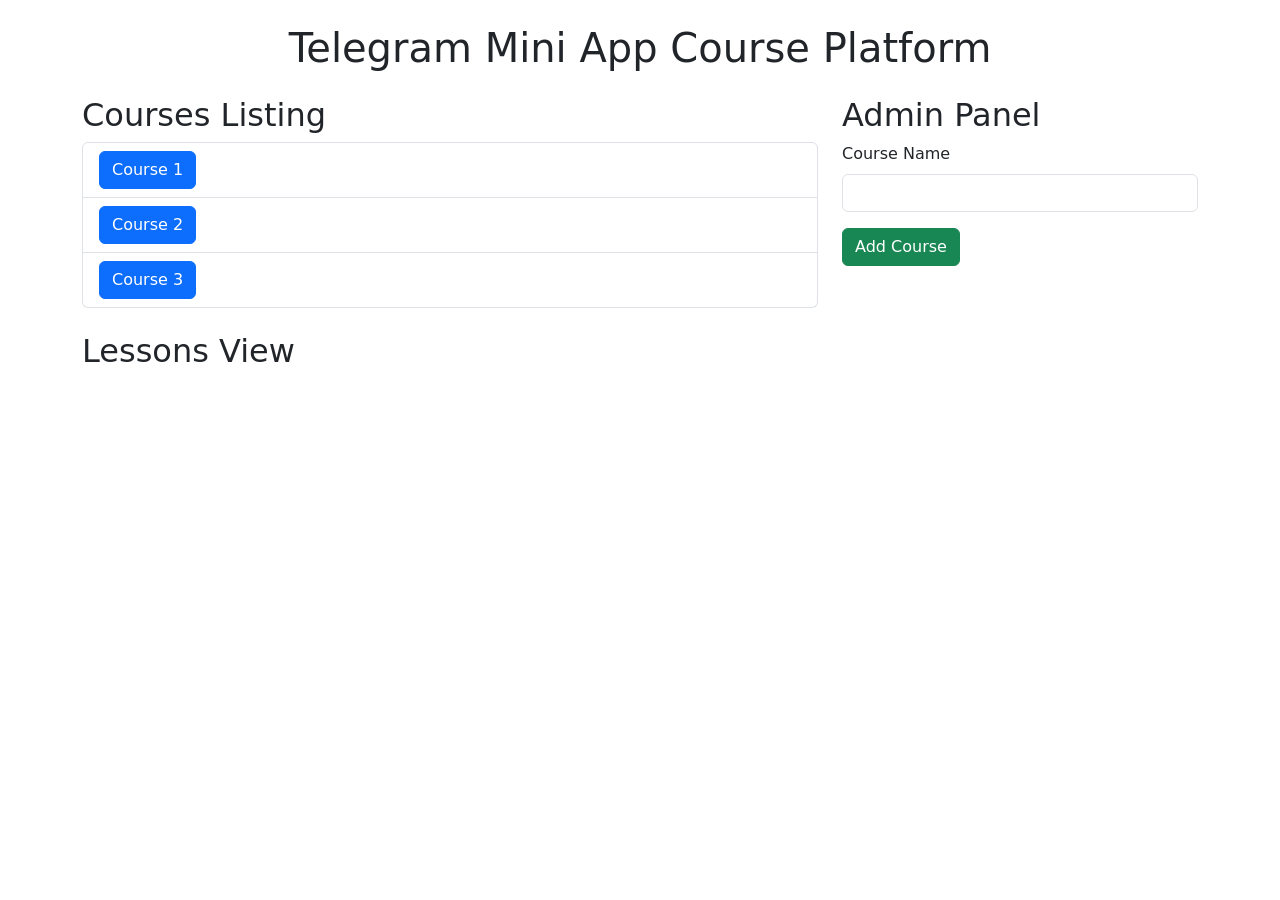
<file: index.html>
<!DOCTYPE html>
<html lang="en">
<head>
    <meta charset="UTF-8">
    <meta name="viewport" content="width=device-width, initial-scale=1.0">
    <link href="https://cdn.jsdelivr.net/npm/bootstrap@5.1.3/dist/css/bootstrap.min.css" rel="stylesheet">
    <title>Telegram Mini App Course Platform</title>
</head>
<body>
    <div class="container">
        <header class="my-4">
            <h1 class="text-center">Telegram Mini App Course Platform</h1>
        </header>
        <div class="row">
            <div class="col-md-8">
                <h2>Courses Listing</h2>
                <ul class="list-group">
                    <li class="list-group-item"><a href="#" class="btn btn-primary">Course 1</a></li>
                    <li class="list-group-item"><a href="#" class="btn btn-primary">Course 2</a></li>
                    <li class="list-group-item"><a href="#" class="btn btn-primary">Course 3</a></li>
                </ul>
                <div class="lesson-view mt-4">
                    <h2>Lessons View</h2>
                    <div class="embed-responsive embed-responsive-16by9">
                        <iframe class="embed-responsive-item" src="https://www.youtube.com/embed/dQw4w9WgXcQ" allowfullscreen></iframe>
                    </div>
                </div>
            </div>
            <div class="col-md-4">
                <h2>Admin Panel</h2>
                <form>
                    <div class="mb-3">
                        <label for="courseName" class="form-label">Course Name</label>
                        <input type="text" class="form-control" id="courseName" required>
                    </div>
                    <button type="submit" class="btn btn-success">Add Course</button>
                </form>
            </div>
        </div>
    </div>
    <script src="https://cdn.jsdelivr.net/npm/bootstrap@5.1.3/dist/js/bootstrap.bundle.min.js"></script>
</body>
</html>
</file>
